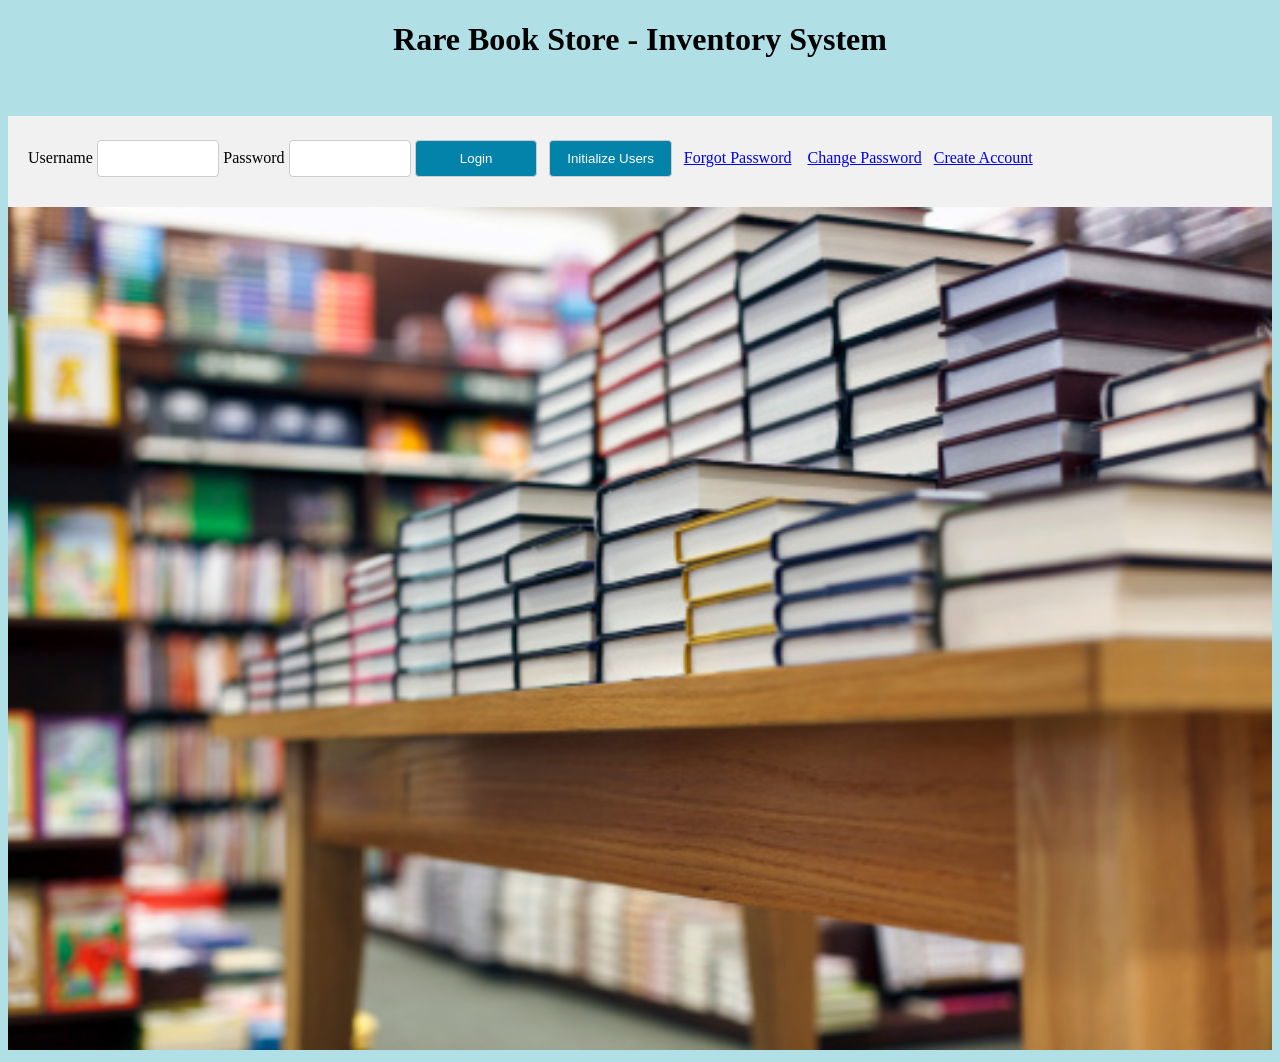
<file: index.html>
<!DOCTYPE html>

<head>
  <title>Welcome to Rare Book Store</title>

  <body style="background-color:powderblue;">
  <link rel="stylesheet" href="styles.css">
  <script src="newscripts.js"></script>
</head>

<body>
  <h1>Rare Book Store - Inventory System</h1> <br><br>
  <style>
    h1 {
      text-align: center;
    }
  </style>
  
  
  <div class="container" ">



      <label for="username">Username</label>
      <input type="text" id="username" name="username" required>

      <label for="password">Password</label>
      <input type="password" id="password" name="password" pattern="(?=.*\d)(?=.*[a-z])(?=.*[A-Z]).{8,}"
             title="Must contain at least one number and one uppercase and lowercase letter, and at least 8 or more characters"
             required>

      <input type="submit" onclick="doLogin()" value="Login">&nbsp;&nbsp;
     <input type="submit" onclick="doSetup()" value="Initialize Users">&nbsp;&nbsp;




      <a href="Forgot.html">Forgot Password</a> &nbsp;&nbsp;
      <a href="reset.html">Change Password</a></left>&nbsp;&nbsp;
      <a href="createaccount.html">Create Account</a>
  </div>
  <img src="book.jpg" width="100%" height="auto";>

</body>

</html>
</file>
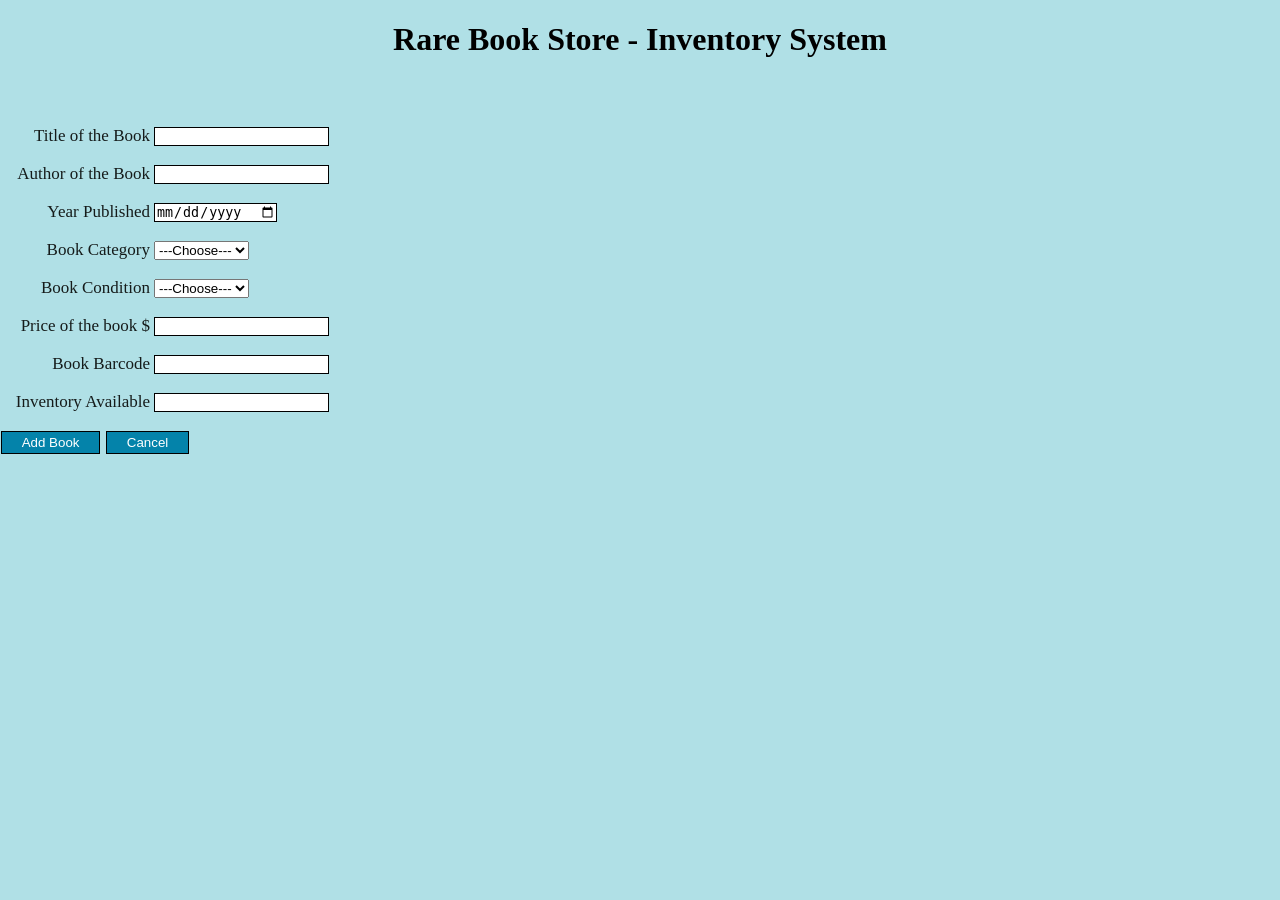
<file: addbook.html>
<!DOCTYPE html>
<html>

<head>
  <title>Welcome to Rare Book Store</title>

<body style="background-color:powderblue;">
  <script src="scripts.js"></script>
  <link rel="stylesheet" href="style.css">
  <script src="newscripts.js"></script>
  </head>

  <body>
    <h1>Rare Book Store - Inventory System</h1> <br>
    <!--<style>
      h1 {
        text-align: center;
      }
    </style>-->
    <div id="userDiv" onload="doUserInfo();"></div><br>
    <form>
      <left><label for="title">Title of the Book</label>
        <input type="text" id="title" name="title" required></input><br><br>

        <label for="author">Author of the Book</label>
        <input type="text" id="author" name="author" required></input><br><br>

        <label for="year">Year Published</label>
        <input type="date" id="year" name="year" required></input><br><br>

        <label for="category">Book Category</label>
        <select name="category" id="Journal">
          <option value="" selected>---Choose---</option>
          <option value="fiction">Fiction</option>
          <option value="non-fiction">Non-Fiction</option>
          <option value="horror">Horror</option>
          <option value="science">Science</option>
          <option value="remance">Romance</option>
        </select><br><br>

        <label for="condition">Book Condition</label>
        <select name="books" id="condition">
          <option value="" selected>---Choose---</option>
          <option value="new">New</option>
          <option value="used">Used</option>
          <option value="poor">Poor</option>
        </select><br><br>

        <label for="price">Price of the book $</label>
        <input type="number" id="price" name="price" required></input><br><br>

        <label for="barcode">Book Barcode</label>
        <input type="text"></input><br><br>

        <label for="inventory">Inventory Available</label>
        <input type="number" required></input><br><br>

        
        <div>
          <input type="button" id="btnShowMsg" value="Add Book" onClick="showMessage1()" />
          <button type="Submit" formaction="/main.html">Cancel</button>
        </div>
      </left>
      
    </form>
  </body>
  <script>

    var bookListKey = "book-list";
    var getBookList = () => {
      return JSON.parse(localStorage.getItem(bookListKey));
    };

    doUserInfo();
    var doAdd = () => {
      let bookList = getBookList();
      let tbtitle = document.getElementById("title");
      let tbauthor = document.getElementById("author");
      let found = false;

      for (let i = 0; i < bookList.length; i++) {
        let book = bookList[i];
        const [title, author, year, price, condition] = book;
        if (title.toUpperCase() == tbTitle.value.toUpperCase() && author.toUpperCase() == tbTitle.value.toUpperCase()) {
          alert("This book is already apart of the collection.")
          found = true;
        }
      }

      /*
      if(!found) {
          //title, author, location, pDate, condition
          let book = [title, author, location, pDate, condition]
          bookList.push()
      }
      */

    };
    var goToAdd = () => {
      let loggedInUser = getLoggedInUser();
      console.dir(loggedInUser.employee);
      console.dir(loggedInUser.employee.permissions);
      if (loggedInUser.employee.permissions.list) {
        window.location.href = "addbook.html";
      } else {
        alert("This user does not have permission to access the add page.");
      }
    };

    
  </script>

</html>
</file>
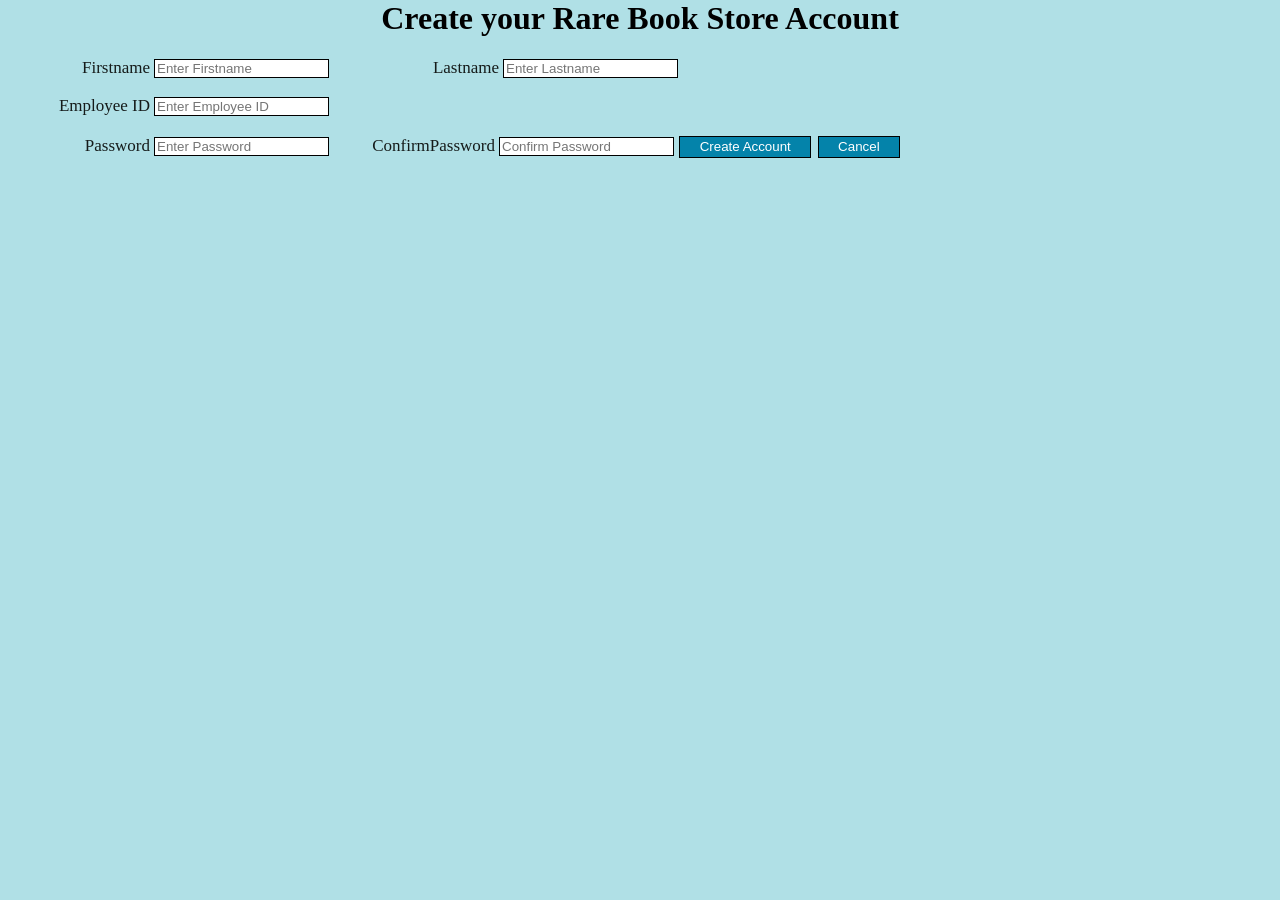
<file: createaccount.html>
<html>

<head>

    <head>
        <title>Rare Book Store </title>

    <body style="background-color:powderblue;">
        <script src="scripts.js"></script>
        <link rel="stylesheet" href="style.css">
</head>

<body>
   
        <title>Rare Book Store </title>

        <body style="background-color:powderblue;">
            </head>
            <left>
                <h1>Create your Rare Book Store Account</h1>
            </left>
            <label>Firstname</label>
            <input type="text" placeholder="Enter Firstname" name="firstname" ></input>&nbsp;&nbsp;&nbsp;&nbsp;
            <label>Lastname</label>
            <input type="text" placeholder="Enter Lastname" name="lastname"
                required></input>&nbsp;&nbsp;&nbsp;&nbsp;<br><br>
            <label>Employee ID</label>
            <input type="text" placeholder="Enter Employee ID" name="username"
                required></input>&nbsp;&nbsp;&nbsp;&nbsp;<br><br>
            <label>Password</label>
            <input type="password" placeholder="Enter Password" name="password" required></input>&nbsp;&nbsp;&nbsp;
            <label>ConfirmPassword</label>
            <input type="confirmpassword" placeholder="Confirm Password" name="confirmpassword" required>
          

            <input type="button" id="btnShowMsg" value="Create Account" onClick="showMessage()" />
            <input type="button" id="ShowMsg" value="Cancel" onClick="showMessageindex()" />

   
</body>
</html>
</file>
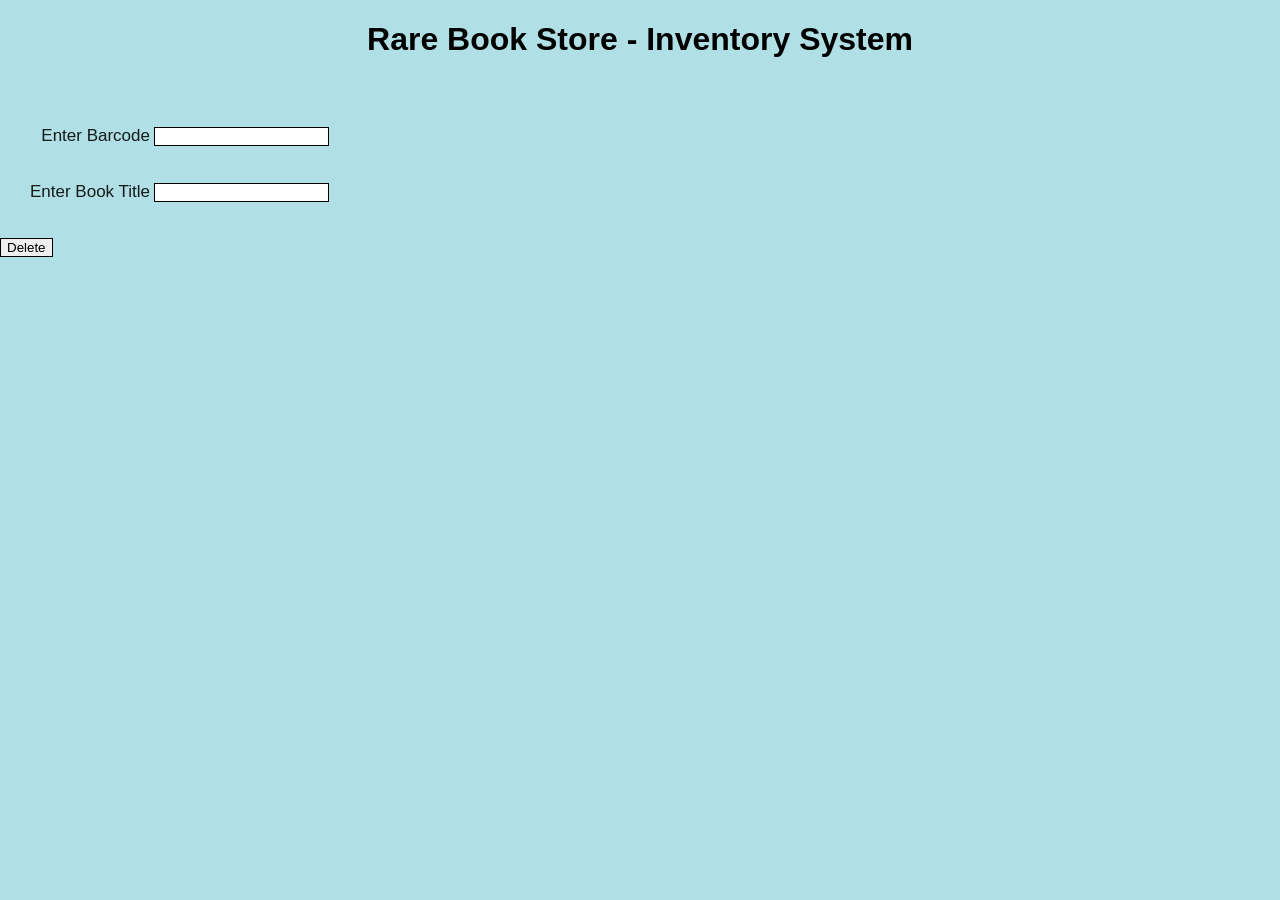
<file: deletebook.html>
<!DOCTYPE html>
<html>

<head>
  <meta name="viewport" content="width=device-width, initial-scale=1">
  <title>Rare Book Store</title>

<body style="background-color:powderblue;">
  <style>
    body {font-family: Arial, Helvetica, sans-serif;}

    * {box-sizing: border-box;}
  </style>
  <link rel="stylesheet" href="style.css">

  <script src="scripts.js"></script>
  <script src="newscripts.js"></script>  
  
  </head>

  <body>
    
    <form>
      <center>
        <h1>Rare Book Store - Inventory System</h1>
      </center>
      <br>
      <div id="userDiv" onload="doUserInfo();"></div><br>
      <label for="barcode">Enter Barcode </label>
      <input type="text"></input><br><br><br>
      <label for="name of the book">Enter Book Title</label>
      <input type="text" id="name" name="name" required></input><br><br><br>

      <button id="delete" onclick="goToDelete();">Delete</button><br/>
      <!--<button class="open-button" onclick="openForm()">Delete Book</button><br><br>
        <div class="form-popup" id="myForm">
        <form action="/action_page.php" class="form-container">
          <label for="code"><b>AuthorizationCode</b></label>
          <input type="text" placeholder="Enter Manager Code" name="code" required>   
          
          <input type="button" id="btnShowMsg" value="Confirm Delete"
            onClick="showMessage3()" />&nbsp;&nbsp;&nbsp;&nbsp;
          <button type="submit" formaction="/main.html" class="btn">Go Back</button>-->
        </form>

      </div>
      <script>
        doUserInfo();
        
    </script>   
  </body>
 

</html>
</file>
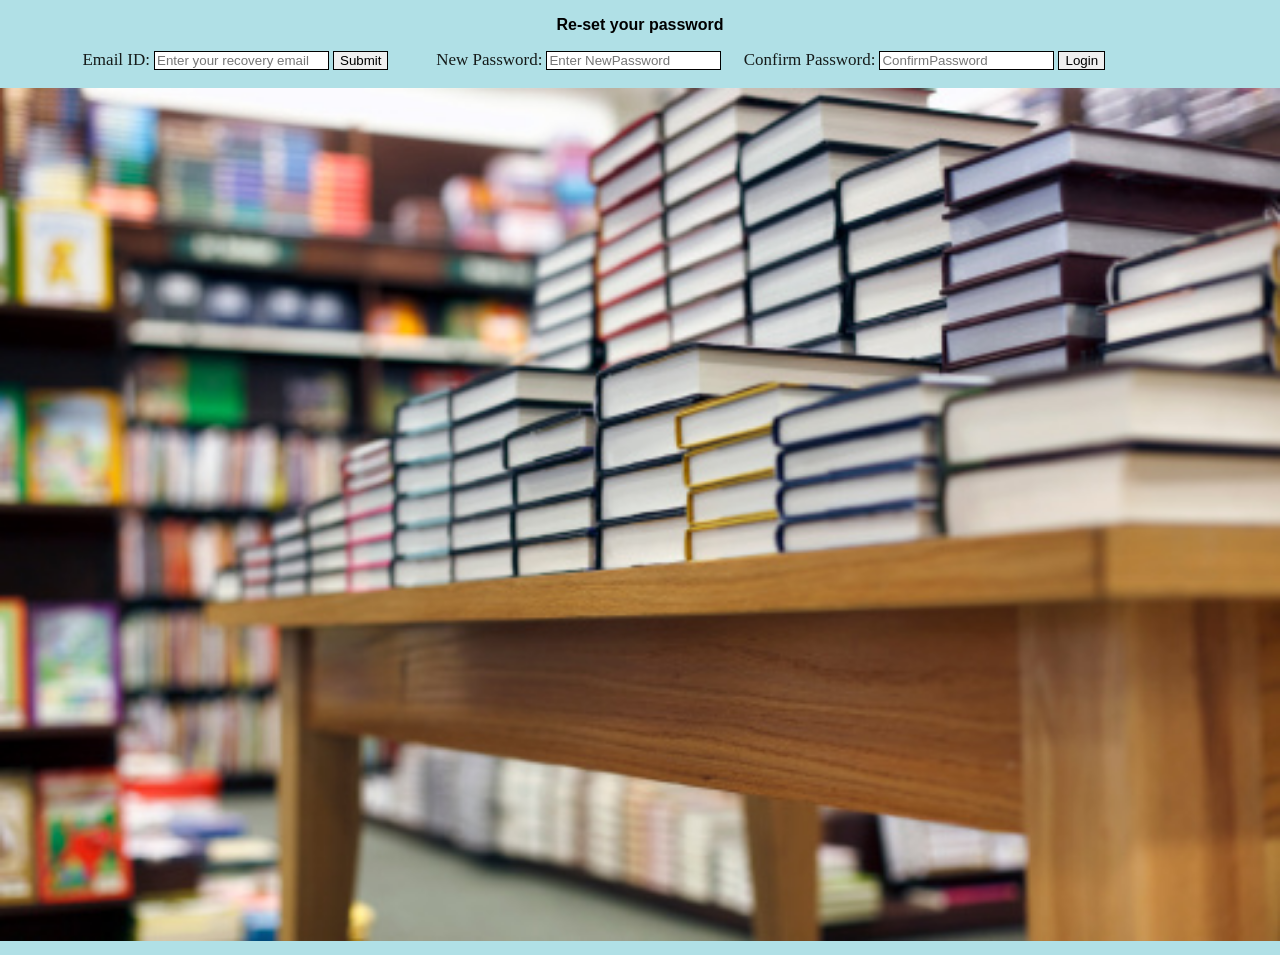
<file: forgot.html>
<!DOCTYPE html>

<head>
    <title>Welcome to Rare Book Store</title>

<body style="background-color:powderblue;">
    <script src="script.js"></script>
    <link rel="stylesheet" href="style.css">
    </head>

    <body>
        <!--<form>-->
        <form>
            <p> <strong>Re-set your password</strong> </p>
            <style>
                p {
                    text-align: center;
                    font-family: "Arial";
                }
            </style>
           <label for="emailID">Email ID:</label>
           <input type="alphanumeric" id="emailID" placeholder="Enter your recovery email" name="emailID" title="EmailID" />
           <button type="button" onclick="showmessage5()">Submit</button>
           <label for="newpassword">New Password:</label>
           <input type="password" id="newpassword" placeholder="Enter NewPassword" name="newpassword" title="New password" />
       
           <label for="confirmpassword">Confirm Password:</label>
           <input type="password" id="confirmpassword" placeholder="ConfirmPassword"name="confirmpassword" title="Confirm password" />
       
           
           <button type="button" onclick="mainpage1()">Login</button><br><br>
         
        <!--<input type="password" placeholder=" Re-enter Password" name="password" required></input>&nbsp;&nbsp;&nbsp;
            <label for="oldpassword">OldPassword</label>-->
            <!--<input type="alphanumeric" placeholder="Enter OldPassword" id="oldpassword" name="oldpassword" required>
            <label for="newpassword">NewPassword</label>
            <input type="password" placeholder="Enter NewPassword" id="newpassword" name="newpassword"
                pattern="(?=.*\d)(?=.*[a-z])(?=.*[A-Z]).{8,}"
                title="Must contain at least one number and one uppercase and lowercase letter, and at least 8 or more characters"
                required>-->
            
            <!--<input type="submit" value="Submit" onClick="showMessage()">-->
            <!--<input type="submit" value="Submit" onClick="Function()">-->
            <!--<button id="submit" type="button" onclick="dosomething()">Save</button>-->
            <!--<input type="submit" value="Submit" onClick="checkForm()">-->

            <!--<input type="button" id="btnShowMsg" value="Login" onClick="showMessage()"</input>&nbsp;&nbsp;&nbsp;&nbsp;-->
            <!--<button type="submit" formaction="/index.html">Go Back</button> &nbsp;&nbsp;&nbsp;&nbsp;-->
            <!--<button id="submit" type="button" onclick="location.href='index.html'">Go Back</button><br><br>-->
            <!--<a href="createaccount.html">Create Account</a><br><br>-->
            <div>
                <img src="book.jpg" width="100%" height="auto" ;>
            </div>

            <!--</form>-->
        </form>

    </body>
<script>
    function showmessage5() {
        if (emailID == "" ) {
            alert('Please fill all the details');
        }
        else
        alert("Please check your Email for the new password!")
    }

    function mainpage1() {
    var newpassword = document.getElementById('newpassword').value;
        var confirmpassword = document.getElementById('confirmpassword').value;
        if (emailID == "" || newpassword == "" || confirmpassword == "") {
            alert('Please fill all the details');
        }
        else if (newpassword != confirmpassword) {
            alert("password mismatch");
           
        }
        else if(newpassword ==confirmpassword) {
            alert("LoggedIn successfully!");
            location.href="index.html"
        }  
    }  
</script>

    </html>
</file>
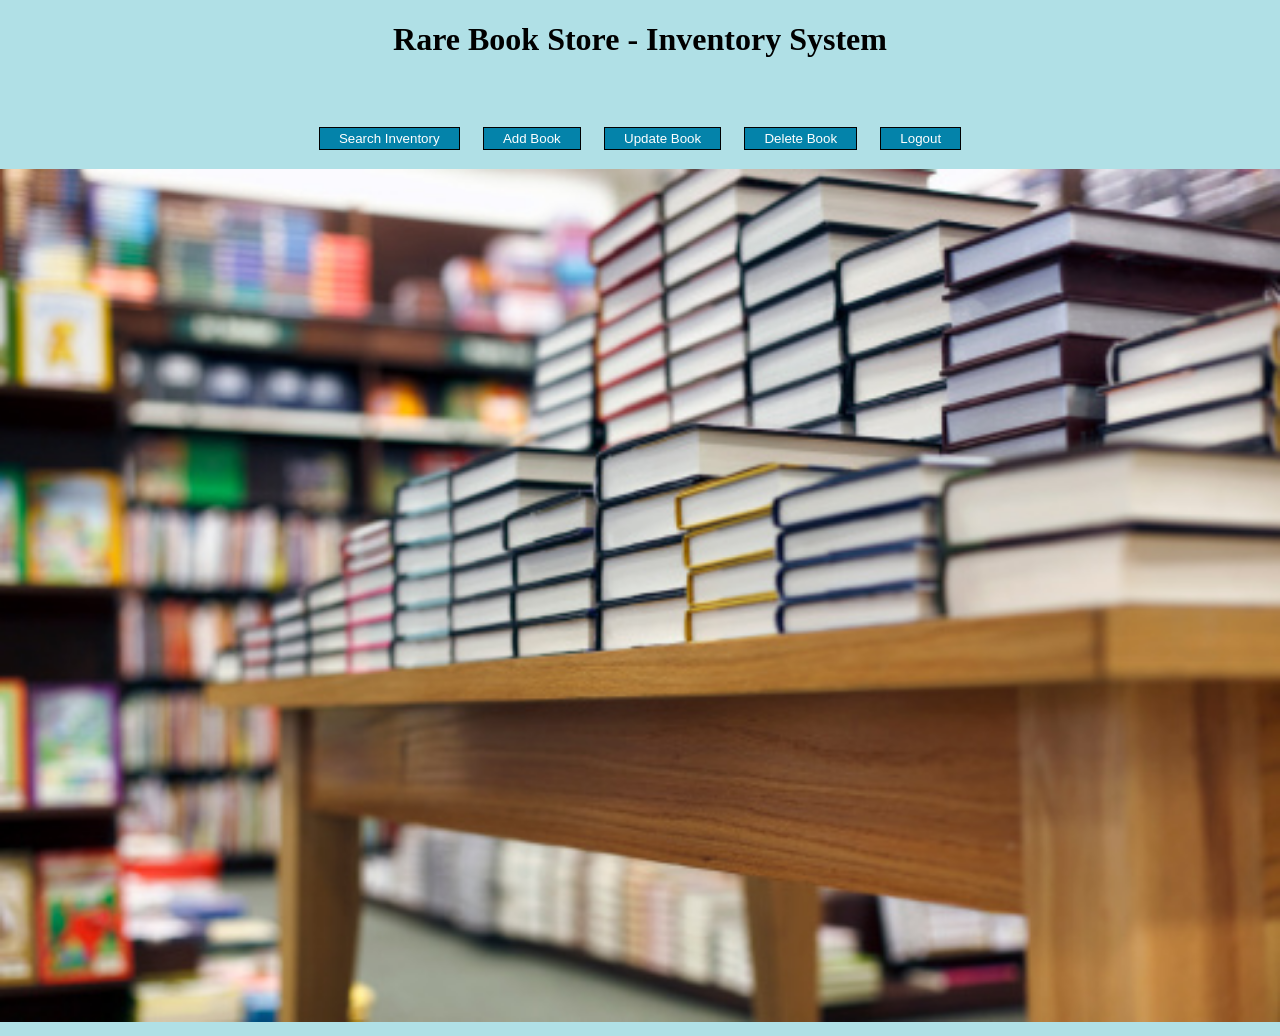
<file: main.html>
<!DOCTYPE html>
<html>

<head>
  <title>Welcome Rare Book Store</title>

<body style="background-color:powderblue;">
  <link rel="stylesheet" href="style.css">
  <script src="script.js"></script>
<script src="newscripts.js"></script>
  </head>

  <body>
    <h1>Rare Book Store - Inventory System</h1> <br><br>
    <style>
      h1 {
        text-align: center;
      }
    </style>
    <div id="userDiv" onload="doUserInfo();"></div>
    
    <form>
      <center><button type="submit" formaction="/search-book-list.html"> Search Inventory
        </button>&nbsp;&nbsp;&nbsp;&nbsp;
        <button type="submit" formaction="/addbook.html"> Add Book </button>&nbsp;&nbsp;&nbsp;&nbsp;
        <button type="submit" formaction="/updatebook.html"> Update Book </button>&nbsp;&nbsp;&nbsp;&nbsp;
        <button type="submit" formaction="/deletebook.html"> Delete Book </button>&nbsp;&nbsp;&nbsp;&nbsp;
        <button type="submit" formaction="/index.html"> Logout </button><br><br>
      </center>
      <div>
        <img src="book.jpg" width="100%" height="auto" ;>
      </div>
    </form>
    <script>
      doUserInfo();
  </script>
  </body>

</html>
</file>
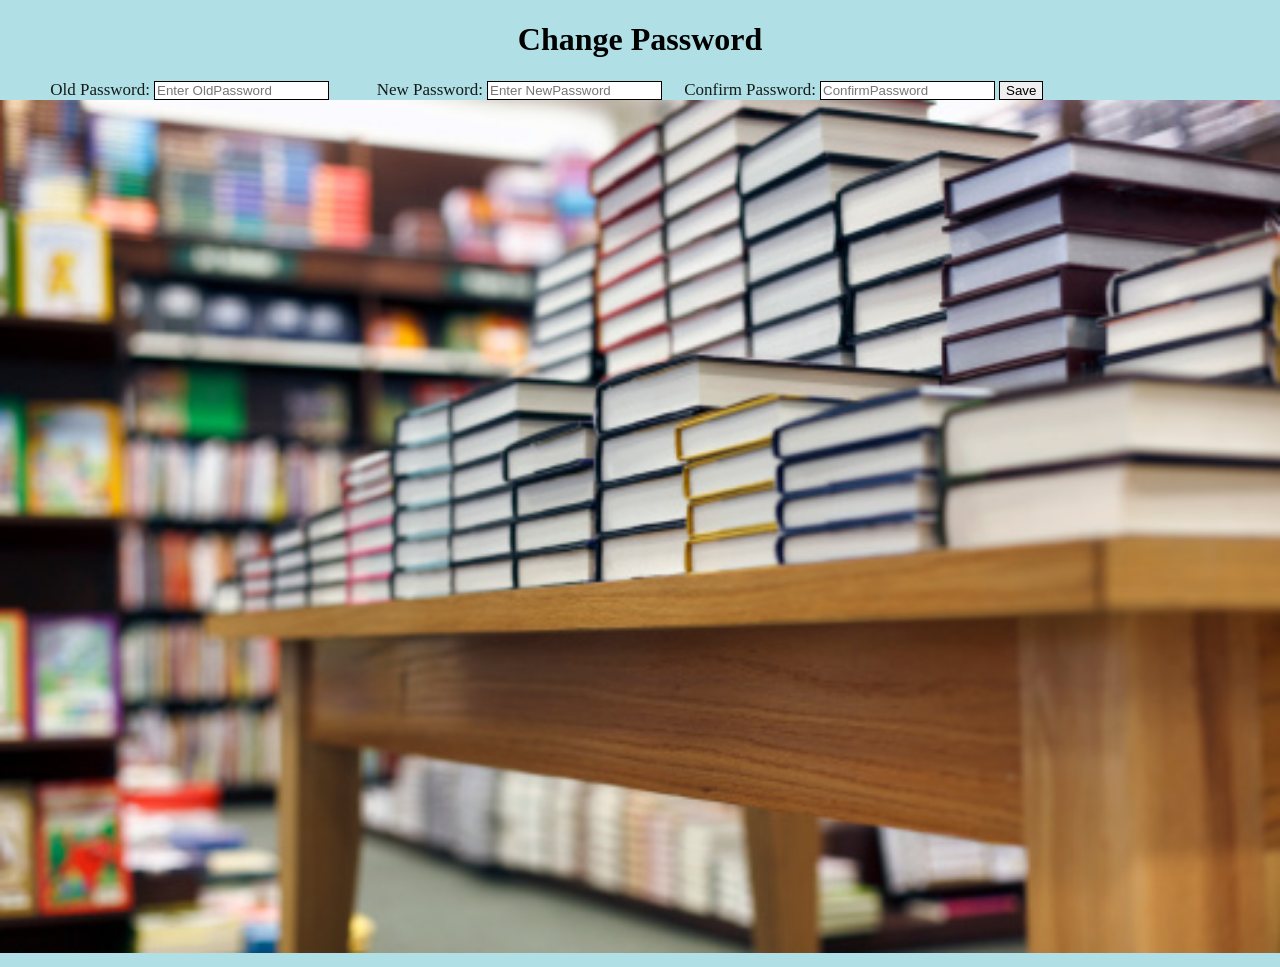
<file: reset.html>
<!DOCTYPE html>
<html lang="en">

<head>
    <meta charset="UTF-8">
    <meta http-equiv="X-UA-Compatible" content="IE=edge">
    <meta name="viewport" content="width=device-width, initial-scale=1.0">
    <title>Document</title>
    <link rel="stylesheet" href="style.css">
</head>

<body>


    <div class="container">
<h1>Change Password</h1>

<!--<form action="/main.html">-->
    <label for="oldpassword">Old Password:</label>
    <input type="password" id="oldpassword" placeholder="Enter OldPassword" name="oldpassword" title="Old password" />
    <label for="newpassword">New Password:</label>
    <input type="password" id="newpassword" placeholder="Enter NewPassword" name="newpassword" title="New password" />

    <label for="confirmpassword">Confirm Password:</label>
    <input type="password" id="confirmpassword" placeholder="ConfirmPassword"name="confirmpassword" title="Confirm password" />

    <button type="button" onclick="dosomething()">Save</button>
    <!--<button type="button" onclick="mainpage()">Return</button><br><br>-->

<!--</form>-->
<div>
    <img src="book.jpg" width="100%" height="auto";>
</div>
</div>
</body>

<script>

function dosomething() {
        var oldpassword = document.getElementById('oldpassword').value;
        var newpassword = document.getElementById('newpassword').value;
        var confirmpassword = document.getElementById('confirmpassword').value;
        if (oldpassword == "" || newpassword == "" || confirmpassword == "") {
            alert('Please fill all the details');
        }
        else if (oldpassword == newpassword) {
            alert("Old password and New Password cannot be same");
        }
        else if (newpassword != confirmpassword) {
            alert("password mismatch");
        }
        else if(newpassword ==confirmpassword) {
            alert("password created");
            location.href="index.html"
        }    
        
    }
</script>
</html>
</file>
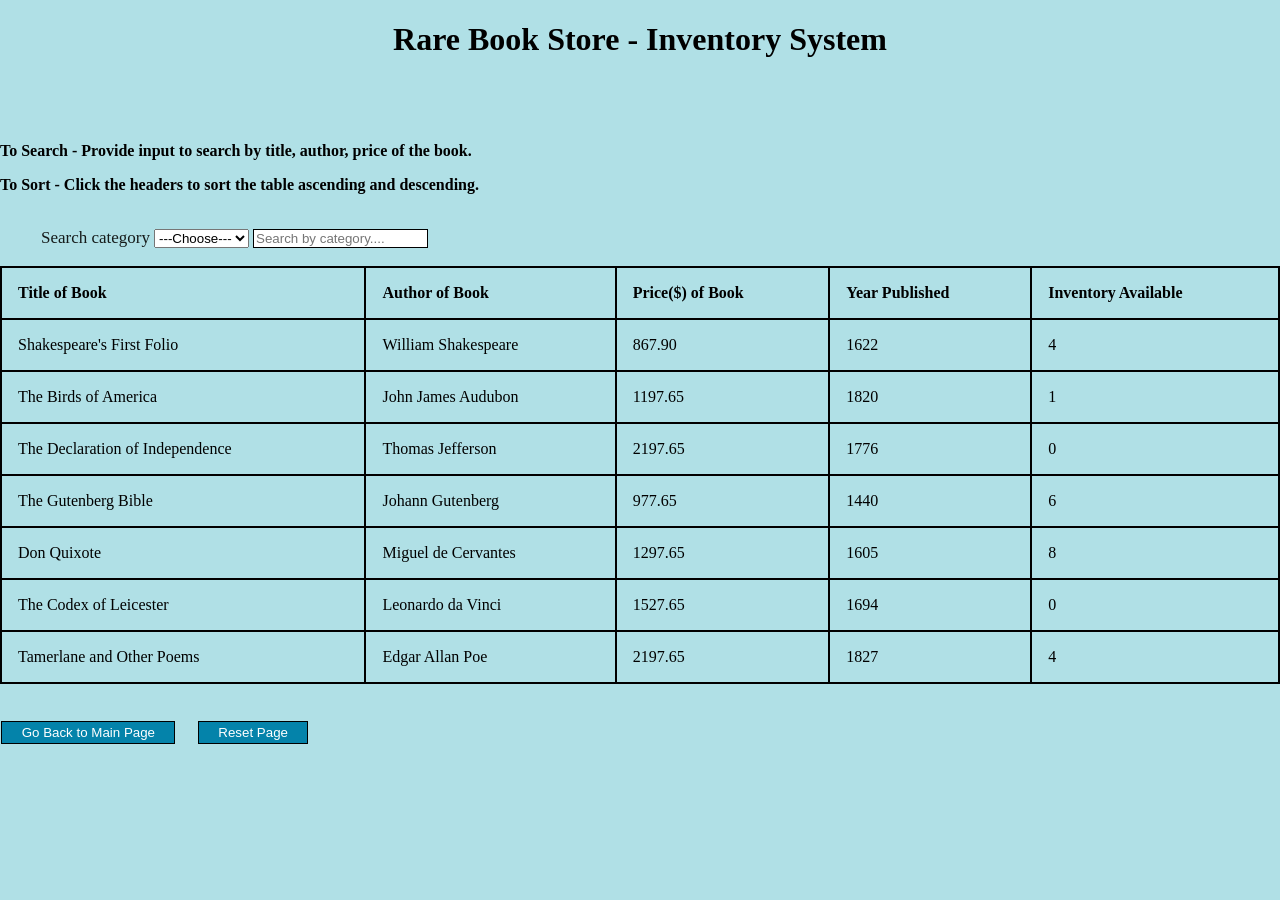
<file: search-book-list-old.html>
<!DOCTYPE html>
<html>

<head>
    <title>Search and Sort books</title>
    <meta name="viewport" content="width=device-width, initial-scale=1">
    <link rel="stylesheet" href="style.css">
    <script src="./scripts.js" defer></script>
    <script src="newscripts.js"></script>
    
   
</head>

<body>
    
    <center><h1>Rare Book Store - Inventory System</h1></center><br>
    <div id="userDiv" onload="doUserInfo();"></div><br>

    <p><strong>To Search - Provide input to search by title, author, price of the book.</strong></p>
    <p><strong>To Sort - Click the headers to sort the table ascending and descending.</strong></p>
    <br>
    <label for="category">Search category</label>
        <select name="category" id="Journal">
            <option value="" selected>---Choose---</option>
            <option value="title">Title</option>
            <option value="author">Author</option>
            <option value="price">Price</option>
        </select>
        <input type="text" id="myInput" onkeyup="searchBooks()" placeholder="Search by category...."
        title="Type in a name">
          
    <br><br>


    <table id="bookTable">
        <tr>
            <!--When a header is clicked, run the sortTable function, with a parameter, 0 for sorting by names, 1 for sorting by country:-->
            <th onclick="sortTableAlpha(0)">Title of Book</th>
            <th onclick="sortTableAlpha(1)">Author of Book</th>
            <th onclick="sortTableNumeric(2)">Price($) of Book</th>
            <th onclick="sortTableNumeric(3)">Year Published</th>
            <th onclick="sortTableNumeric(4)">Inventory Available</th>
        </tr>
        <tr>
            <td>Shakespeare's First Folio</td>
            <td>William Shakespeare</td>
            <td>867.90</td>
            <td>1622</td>
            <td>4</td>
        </tr>
        <tr>
            <td>The Birds of America</td>
            <td>John James Audubon</td>
            <td>1197.65</td>
            <td>1820</td>
            <td>1</td>
        </tr>
        <tr>
            <td>The Declaration of Independence</td>
            <td>Thomas Jefferson</td>
            <td>2197.65</td>
            <td>1776</td>
            <td>0</td>
        </tr>
        <tr>
            <td>The Gutenberg Bible</td>
            <td>Johann Gutenberg</td>
            <td>977.65</td>
            <td>1440</td>
            <td>6</td>
        </tr>
        <tr>
            <td>Don Quixote</td>
            <td>Miguel de Cervantes</td>
            <td>1297.65</td>
            <td>1605</td>
            <td>8</td>
        </tr>
        <tr>
            <td>The Codex of Leicester</td>
            <td>Leonardo da Vinci</td>
            <td>1527.65</td>
            <td>1694</td>
            <td>0</td>
        </tr>
        <tr>
            <td>Tamerlane and Other Poems</td>
            <td>Edgar Allan Poe</td>
            <td>2197.65</td>
            <td>1827</td>
            <td>4</td>
        </tr>

        

    </table>
    <script>
        doUserInfo();
        
    </script>     
</body>

<div>
    <form>
       <br><br> <button type="submit" formaction="/main.html"> Go Back to Main Page</button>&nbsp;&nbsp;&nbsp;&nbsp;
       <button type="submit" onClick="resetSearchPage()">Reset Page</button>
        </form>
    </div>
        
</html>
</file>
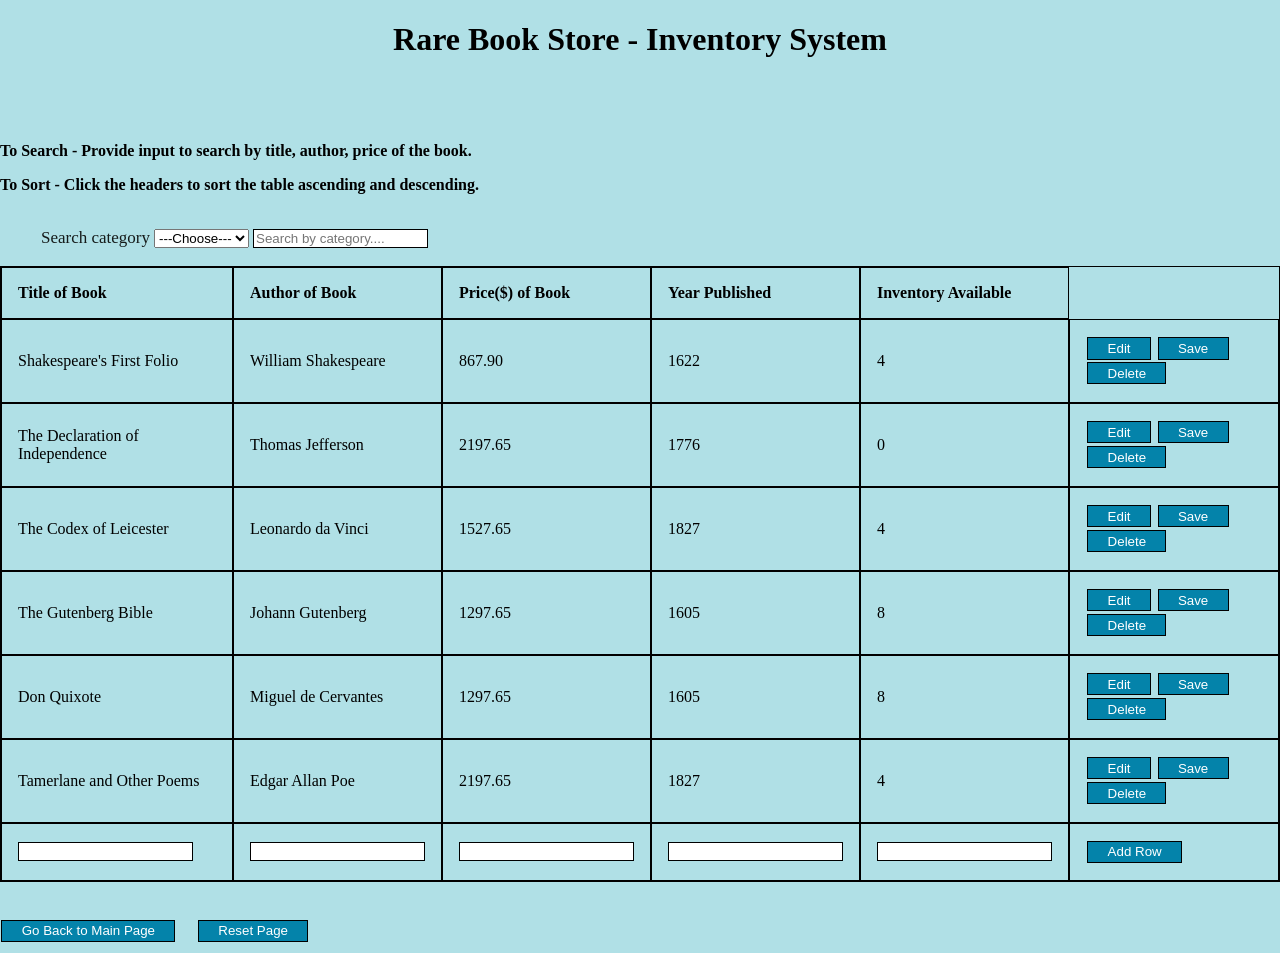
<file: search-book-list.html>
<!DOCTYPE html>
<html>

<head>
    <title>Search and Sort books</title>
    <meta name="viewport" content="width=device-width, initial-scale=1">
    <link rel="stylesheet" href="style.css">
    <script src="scripts.js"></script>
    <script src="newscripts.js"></script>
    <script type="text/javascript" src="search.js"></script>


</head>

<body>

    <center>
        <h1>Rare Book Store - Inventory System</h1>
    </center><br>
    <div id="userDiv" onload="doUserInfo();"></div><br>

    <p><strong>To Search - Provide input to search by title, author, price of the book.</strong></p>
    <p><strong>To Sort - Click the headers to sort the table ascending and descending.</strong></p>
    <br>
    <label for="category">Search category</label>
    <select name="category" id="Journal">
        <option value="" selected>---Choose---</option>
        <option value="title">Title</option>
        <option value="author">Author</option>
        <option value="price">Price</option>
    </select>
    <input type="text" id="myInput" onkeyup="searchBooks()" placeholder="Search by category...." title="Type in a name">

    <br><br>


    <table id="bookTable">
        <tr>
            <!--When a header is clicked, run the sortTable function, with a parameter, 0 for sorting by names, 1 for sorting by country:-->
            <th onclick="sortTableAlpha(0)">Title of Book</th>
            <th onclick="sortTableAlpha(1)">Author of Book</th>
            <th onclick="sortTableNumeric(2)">Price($) of Book</th>
            <th onclick="sortTableNumeric(3)">Year Published</th>
            <th onclick="sortTableNumeric(4)">Inventory Available</th>
        </tr>
        <tr id="row1">
            <td id="title_row1">Shakespeare's First Folio</td>
            <td id="author_row1">William Shakespeare</td>
            <td id="price_row1">867.90</td>
            <td id="year_row1">1622</td>
            <td id="inventory_row1">4</td>
            <td>
                <input type="button" id="edit_button1" value="Edit" class="edit" onclick="edit_row('1')">
                <input type="button" id="save_button1" value="Save" class="save" onclick="save_row('1')">
                <input type="button" value="Delete" class="delete" onclick="goToDelete('1');">
            </td>
        </tr>

        <tr id="row2">
            <td id="title_row2">The Declaration of Independence</td>
            <td id="author_row2">Thomas Jefferson</td>
            <td id="price_row2">2197.65</td>
            <td id="year_row2">1776</td>
            <td id="inventory_row2">0</td>
            <td>
                <input type="button" id="edit_button2" value="Edit" class="edit" onclick="edit_row('2')">
                <input type="button" id="save_button2" value="Save" class="save" onclick="save_row('2')">
                <input type="button" value="Delete" class="delete" onclick="goToDelete('2');">
            </td>
        </tr>

        <tr id="row3">
            <td id="title_row3">The Codex of Leicester</td>
            <td id="author_row3">Leonardo da Vinci</td>
            <td id="price_row3">1527.65</td>
            <td id="year_row3">1827</td>
            <td id="inventory_row3">4</td>
            <td>
                <input type="button" id="edit_button3" value="Edit" class="edit" onclick="edit_row('3')">
                <input type="button" id="save_button3" value="Save" class="save" onclick="save_row('3')">
                <input type="button" value="Delete" class="delete" onclick="goToDelete('3');">
            </td>
        </tr>

        <tr id="row4">
            <td id="title_row4">The Gutenberg Bible</td>
            <td id="author_row4">Johann Gutenberg</td>
            <td id="price_row4">1297.65</td>
            <td id="year_row4">1605</td>
            <td id="inventory_row4">8</td>
            <td>
                <input type="button" id="edit_button4" value="Edit" class="edit" onclick="edit_row('4')">
                <input type="button" id="save_button4" value="Save" class="save" onclick="save_row('4')">
                <input type="button" value="Delete" class="delete" onclick="goToDelete('4');">
            </td>

        <tr id="row5">
            <td id="title_row5">Don Quixote</td>
            <td id="author_row5">Miguel de Cervantes</td>
            <td id="price_row5">1297.65</td>
            <td id="year_row5">1605</td>
            <td id="inventory_row5">8</td>
            <td>
                <input type="button" id="edit_button5" value="Edit" class="edit" onclick="edit_row('5')">
                <input type="button" id="save_button5" value="Save" class="save" onclick="save_row('5')">
                <input type="button" value="Delete" class="delete" onclick="goToDelete('5');">
            </td>

        <tr id="row6">
            <td id="title_row6">Tamerlane and Other Poems</td>
            <td id="author_row6">Edgar Allan Poe</td>
            <td id="price_row6">2197.65</td>
            <td id="year_row6">1827</td>
            <td id="inventory_row6">4</td>
            <td>
                <input type="button" id="edit_button6" value="Edit" class="edit" onclick="edit_row('6')">
                <input type="button" id="save_button6" value="Save" class="save" onclick="save_row('6')">
                <input type="button" value="Delete" class="delete" onclick="goToDelete('6');">
            </td>
        </tr>

        <tr>
            <td><input type="text" id="new_title"></td>
            <td><input type="text" id="new_author"></td>
            <td><input type="text" id="new_price"></td>
            <td><input type="text" id="new_year"></td>
            <td><input type="text" id="new_inventory"></td>
            <td><input type="button" class="add" onclick="add_row();" value="Add Row"></td>
        </tr>

    </table>
    </div>

</body>
<div>
    <form>
       <br><br> <button type="submit" formaction="/main.html"> Go Back to Main Page</button>&nbsp;&nbsp;&nbsp;&nbsp;
       <button type="submit" onClick="resetSearchPage()">Reset Page</button>
        </form>
    </div>
<script>
    
        doUserInfo();
        
   
    var bookListKey = "book-list";
    var getBookList = () => {
        return JSON.parse(localStorage.getItem(bookListKey));
    };

   
    var doAdd = () => {
        let bookList = getBookList();
        let tbtitle = document.getElementById("title");
        let tbauthor = document.getElementById("author");
        let found = false;

        for (let i = 0; i < bookList.length; i++) {
            let book = bookList[i];
            const [title, author, year, price, condition] = book;
            if (title.toUpperCase() == tbTitle.value.toUpperCase() && author.toUpperCase() == tbTitle.value.toUpperCase()) {
                alert("This book is already apart of the collection.")
                found = true;
            }
        }

        /*
        if(!found) {
            //title, author, location, pDate, condition
            let book = [title, author, location, pDate, condition]
            bookList.push()
        }
        */

    };
    var goToAdd = () => {
        let loggedInUser = getLoggedInUser();
        console.dir(loggedInUser.employee);
        console.dir(loggedInUser.employee.permissions);
        if (loggedInUser.employee.permissions.list) {
            window.location.href = "addbook.html";
        } else {
            alert("This user does not have permission to access the add page.");
        }
    };


</script>

</html>
</file>
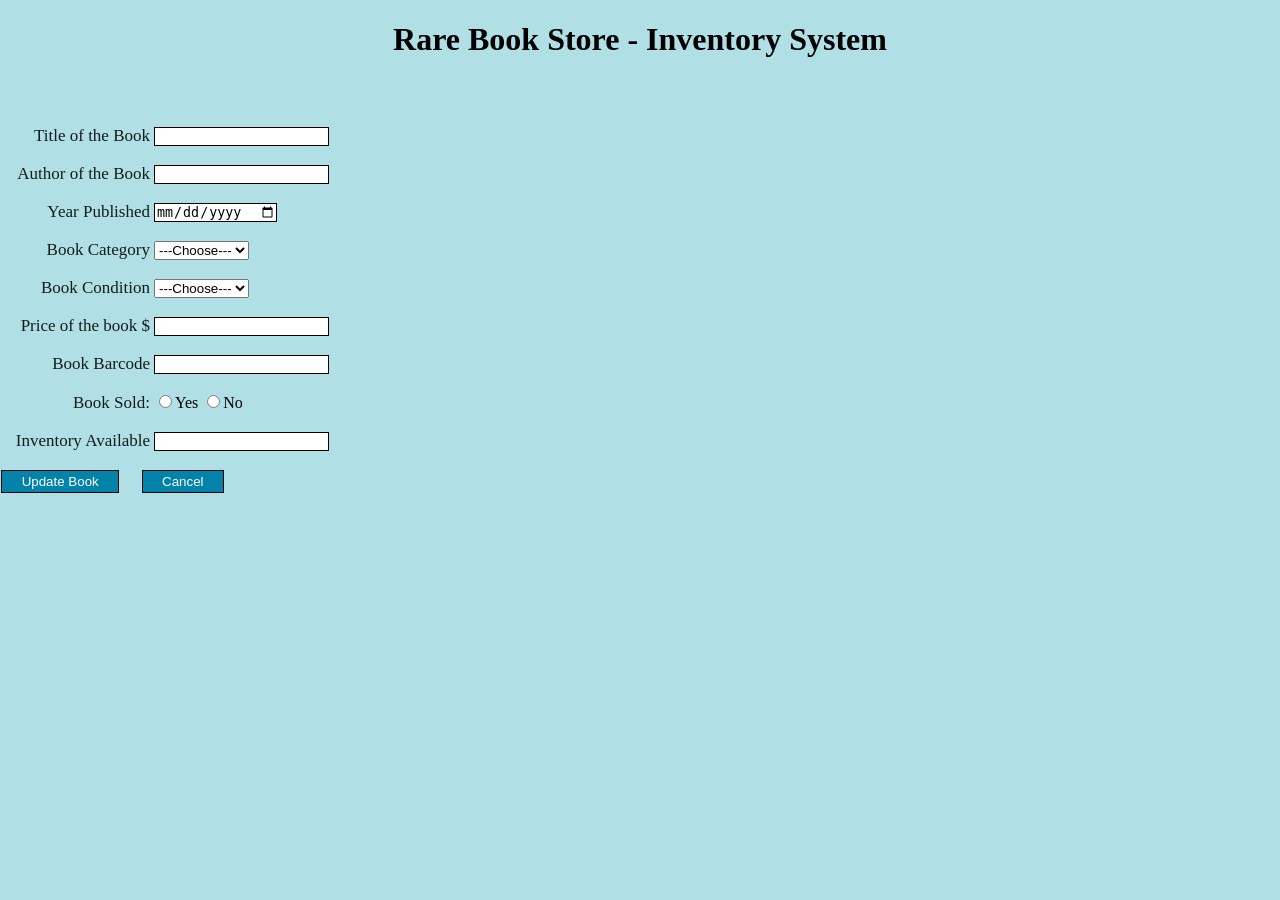
<file: updatebook.html>
<!DOCTYPE html>
<html>
  <head>
    <title>Welcome to Rare Book Store</title>
    <body style="background-color:powderblue;">
    <script src="scripts.js"></script>  
    <script src="newscripts.js"></script>  
    <link rel="stylesheet" href="style.css">
  </head>
  <body>
    <h1>Rare Book Store - Inventory System</h1> <br>
    <div id="userDiv" onload="doUserInfo();"></div><br>
      <form>
        <left><label for="title">Title of the Book</label>
          <input type="text" id="title" name="title"></input><br><br>
  
          <label for="author">Author of the Book</label>
          <input type="text" id="author" name="author"></input><br><br>
  
          <label for="year">Year Published</label>
          <input type="date" id="year" name="year"></input><br><br>
  
          <label for="category">Book Category</label>
          <select name="category" id="Journal">
            <option value="" selected>---Choose---</option>
            <option value="fiction">Fiction</option>
            <option value="non-fiction">Non-Fiction</option>
            <option value="horror">Horror</option>
            <option value="science">Science</option>
            <option value="remance">Romance</option>
          </select><br><br>
  
          <label for="condition">Book Condition</label>
          <select name="books" id="condition">
            <option value="" selected>---Choose---</option>
            <option value="new">New</option>
            <option value="used">Used</option>
            <option value="poor">Poor</option>
          </select><br><br>
  
          <label for="price">Price of the book $</label>
          <input type="number" id="price" name="price"></input><br><br>
  
          <label for="barcode">Book Barcode</label>
          <input type="text"></input><br><br>

          <label for="BookSold">Book Sold:</label>
          <input type="radio" name="like">Yes
          <input type="radio"name="like">No<br><br>

          <label for="inventory">Inventory Available</label>
          <input type="number"></input><br><br>
          <div>
        
        <input type="button" id="btnShowMsg" value="Update Book" onClick="showMessage2()" />&nbsp;&nbsp;&nbsp;&nbsp;
        <!--<button type="Submit" formaction="/main.html">Go back</button> &nbsp;&nbsp;&nbsp;&nbsp;-->
        <button type="Submit" formaction="/main.html">Cancel</button></left></left>
        </div>
           
          </form>
          <script>
            doUserInfo();
        </script>        
         </body>
        </html>
</file>
<file: styles.css>
/* Style all input fields */
input {
    width: 10%;
    padding: 10px;
    border: 1px solid #ccc;
    border-radius: 4px;
    box-sizing: border-box;
    margin-top: 4px;
    margin-bottom: 10px;
  }
  
  /* Style the submit button */
  input[type=submit] {
    background-color: #0483aa;
    color: white;
  }
  
  /* Style the container for inputs */
  .container {
    background-color: #f1f1f1;
    padding: 20px;
  }
  
  /* The message box is shown when the user clicks on the password field */
  #message {
    display:none;
    background: #f1f1f1;
    color: #000;
    position: bottom;
    padding: 20px,20px;
    margin-top: 10px;
  }
  
  #message p {
    padding: 10px 35px;
    font-size: 18px;
  }
  
  /* Add a green text color and a checkmark when the requirements are right */
  .valid {
    color: green;
  }
  
  .valid:before {
    position: relative;
    left: -35px;
    content: "&#10004;";
  }
  
  /* Add a red text color and an "x" icon when the requirements are wrong */
  .invalid {
    color: red;
  }
  
  .invalid:before {
    position: relative;
    left: -35px;
    content: "&#10006;";
  }
</file>
<file: style.css>
h1 {
  text-align: center;
}

table {
  border-spacing: 0;
  width: 100%;
  border: 1px solid black;
}

th {
  cursor: pointer;
  border: 1px solid black;
}
th,
td {
  text-align: left;
  padding: 16px;
  border: 1px solid black;
}

button {
  border: 1px solid black;
}

body {
  background-color: powderblue;
}

input {
  border: 1px solid black;
}

/* Button used to open the contact form(delete book btn) - fixed at the bottom of the page */
.open-button {
  background-color: #0483aa;
  color: white;
  padding: 16px 20px;
  border: none;
  cursor: pointer;
  opacity: 0.8;
  position: left;
  bottom: 23px;
  right: 28px;
  width: 120px;
  margin: 0.1em;
  
  
}

/* The popup form - hidden by default */
.form-popup {
  display: none;
  position: left;
  bottom: 0;
  right: 15px;
  border: 3px solid #f1f1f1;
  z-index: 9;
}

/* Add styles to the form container */
.form-container {
  max-width: 300px;
  padding: 10px;
  background-color: white;
}

/* Full-width input fields */
.form-container input[type="text"],
.form-container input[type="password"] {
  width: 100%;
  padding: 15px;
  margin: 5px 0 22px 0;
  border: none;
  background: #f1f1f1;
}

/* When the inputs get focus, do something */
.form-container input[type="text"]:focus,
.form-container input[type="password"]:focus {
  background-color: #ddd;
  outline: none;
}

/* Set a style for the submit/login button */
.form-container .btn {
  background-color: #0483aa;
  color: white;
  padding: 16px 20px;
  border: none;
  cursor: pointer;
  width: 100%;
  margin-bottom: 10px;
  opacity: 0.8;
}

/* Add a red background color to the cancel button */
.form-container .cancel {
  background-color: red;
}

/* Add some hover effects to buttons */
.form-container .btn:hover,
.open-button:hover {
  opacity: 1;
}

body {
  margin: 0;
  padding: 0;
  background-color: powderblue;
  /*font-family: "Arial";*/
}

div {
  margin-bottom: 10px;
}

label {
  color: #151b1a;
  font-size: 17px;
  display: inline-block;
  width: 150px;
  text-align: right;
}

input[type=button] {
  padding: 0.2em 1.45em;
  margin: 0.1em;
  background-color: #0483aa;
  color: white;


}

button[type=submit] {
  padding: 0.2em 1.45em;
  margin: 0.1em;
  background-color: #0483aa;
  color: white;
</file>
